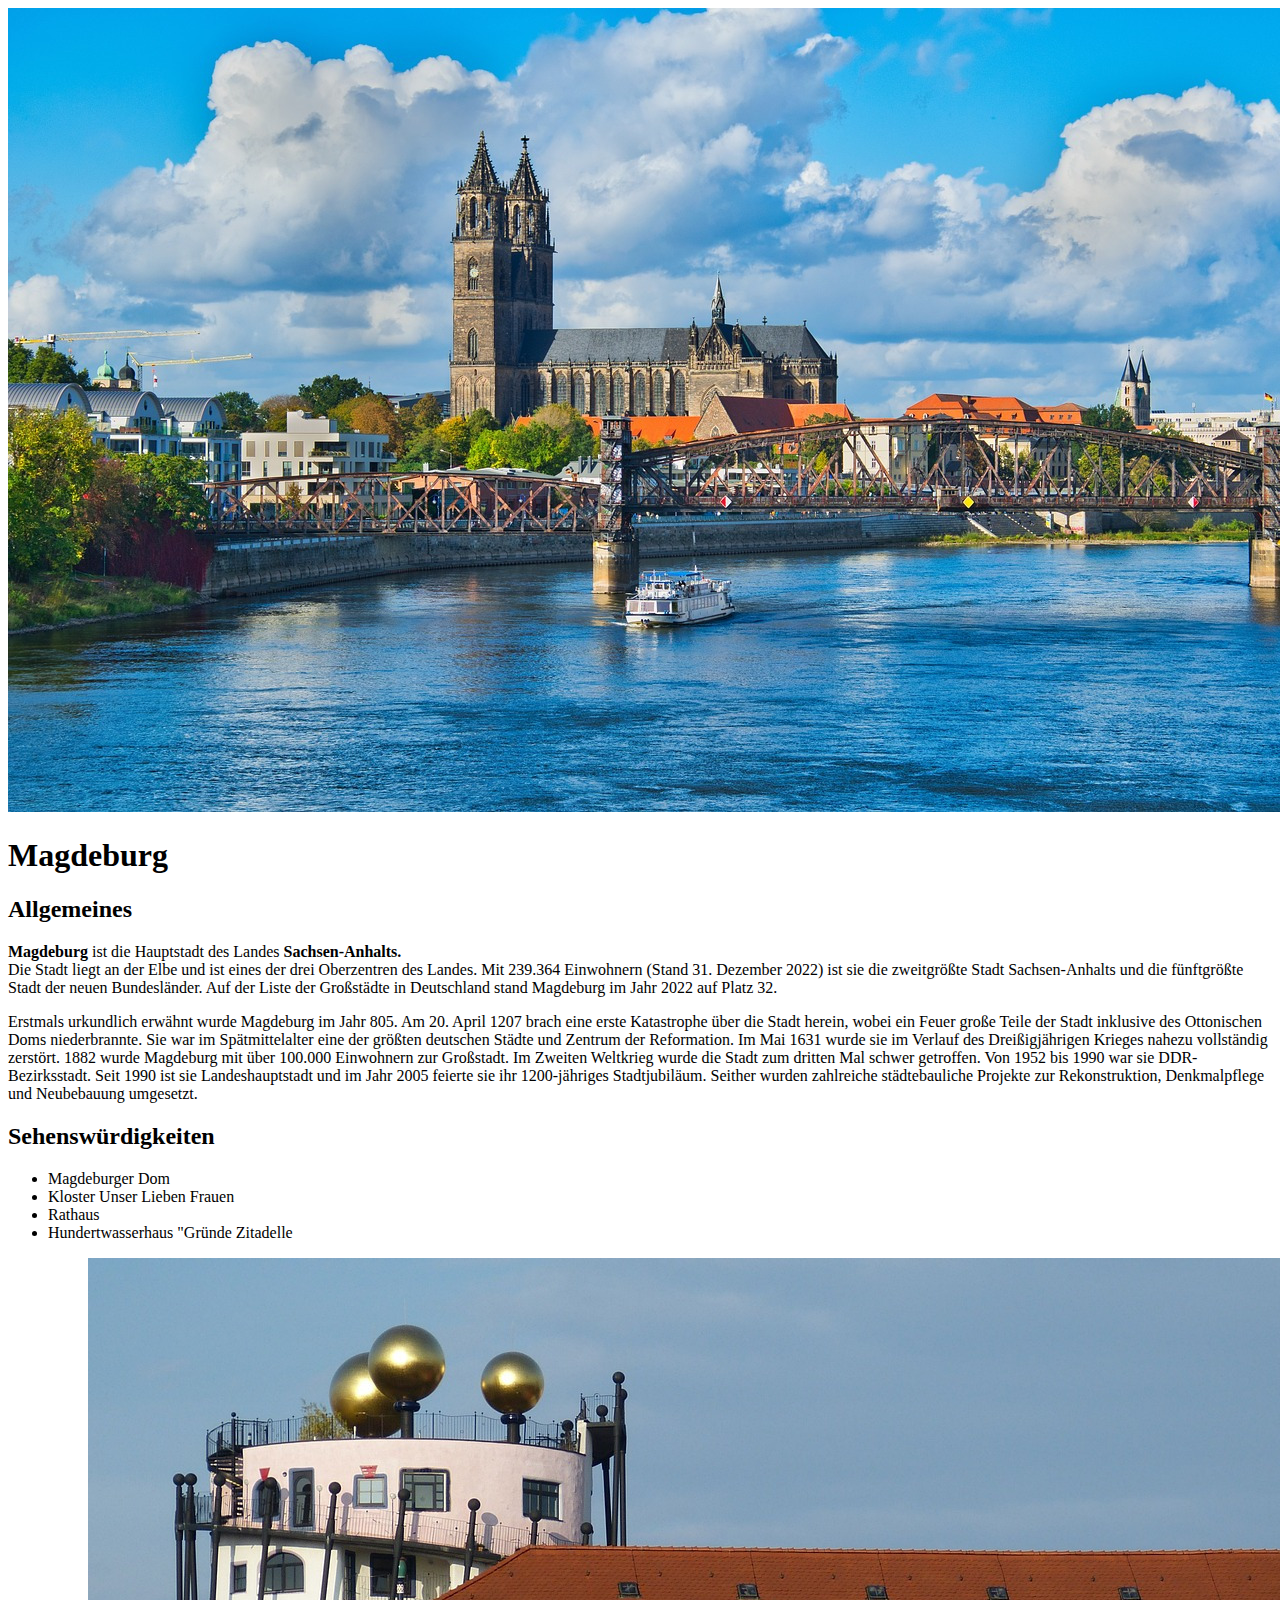
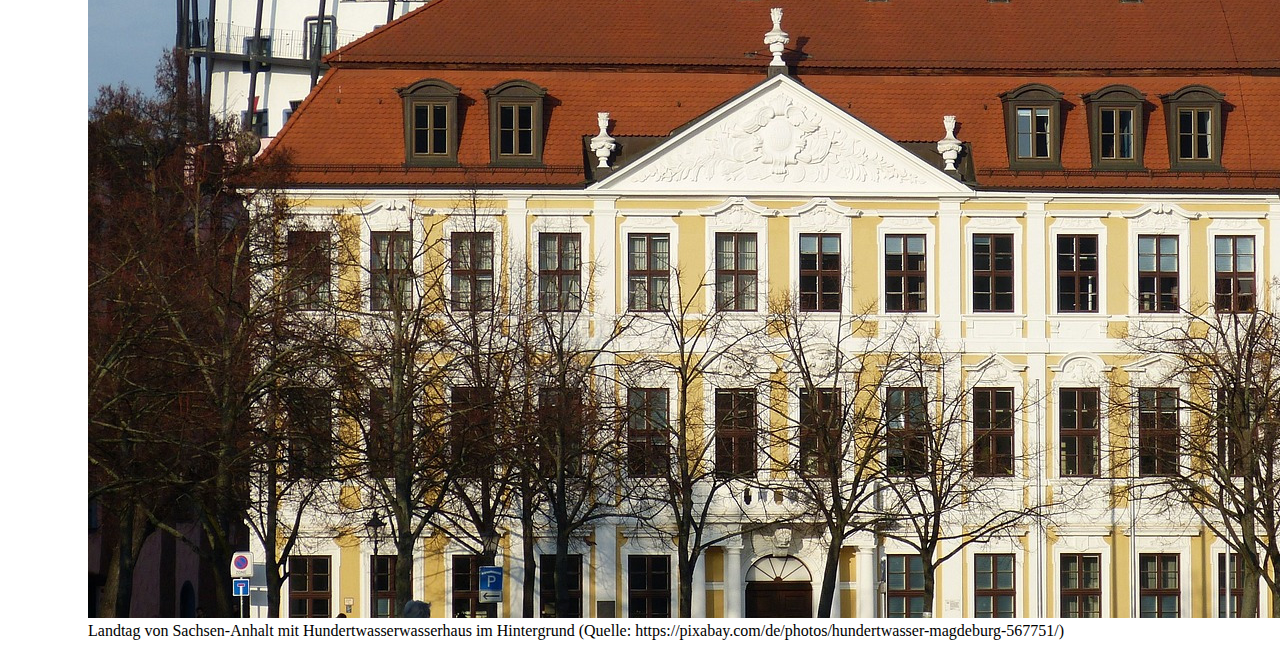
<file: Untitled-1.html>
<!DOCTYPE html>
<html lang="de">

<head>
    <meta charset="UTF-8">
    <meta name="viewport" content="width=device-width, initial-scale=1.0">
    <title>Top</title>
</head>

<body>
    <header>
        <img src="Images/Magdeburg.jpg" alt="Magdeburger Dom und Elbe im Vordergrund">
    </header>
    
    <main>
    <h1>Magdeburg</h1>
    <h2>Allgemeines</h2>
<p><strong>Magdeburg</strong> ist die Hauptstadt des Landes <strong>Sachsen-Anhalts.</strong> <br>
    Die Stadt liegt an der Elbe und ist eines der drei Oberzentren des Landes. 
    Mit 239.364 Einwohnern (Stand 31. Dezember 2022) ist sie die zweitgrößte Stadt Sachsen-Anhalts und die fünftgrößte Stadt der neuen Bundesländer. Auf der Liste der Großstädte in Deutschland stand Magdeburg im Jahr 2022 auf Platz 32.</p>

    <p>Erstmals urkundlich erwähnt wurde Magdeburg im Jahr 805. 
        Am 20. April 1207 brach eine erste Katastrophe über die Stadt herein, wobei ein Feuer große Teile der Stadt inklusive des Ottonischen Doms niederbrannte.
        Sie war im Spätmittelalter eine der größten deutschen Städte und Zentrum der Reformation. Im Mai 1631 wurde sie im Verlauf des Dreißigjährigen Krieges nahezu vollständig zerstört.
        1882 wurde Magdeburg mit über 100.000 Einwohnern zur Großstadt. 
        Im Zweiten Weltkrieg wurde die Stadt zum dritten Mal schwer getroffen. 
        Von 1952 bis 1990 war sie DDR-Bezirksstadt. 
        Seit 1990 ist sie Landeshauptstadt und im Jahr 2005 feierte sie ihr 1200-jähriges Stadtjubiläum. 
        Seither wurden zahlreiche städtebauliche Projekte zur Rekonstruktion, Denkmalpflege und Neubebauung umgesetzt.</p>

        <h2>Sehenswürdigkeiten</h2>
        <ul>
            <li>Magdeburger Dom</li>
            <li>Kloster Unser Lieben Frauen</li>
            <li>Rathaus</li>
            <li>Hundertwasserhaus "Gründe Zitadelle</li>

            <figure>
               <img src="Images/Hundertwasserhaus.jpg" alt="Landtag Sachsen-Anhalts und Hundertwasserhaus im Hintergrung">
               <figcaption>Landtag von Sachsen-Anhalt mit Hundertwasserwasserhaus im Hintergrund (Quelle: https://pixabay.com/de/photos/hundertwasser-magdeburg-567751/)</figcaption>
            </figure>
        </ul>


    </main>
</body>
</file>
